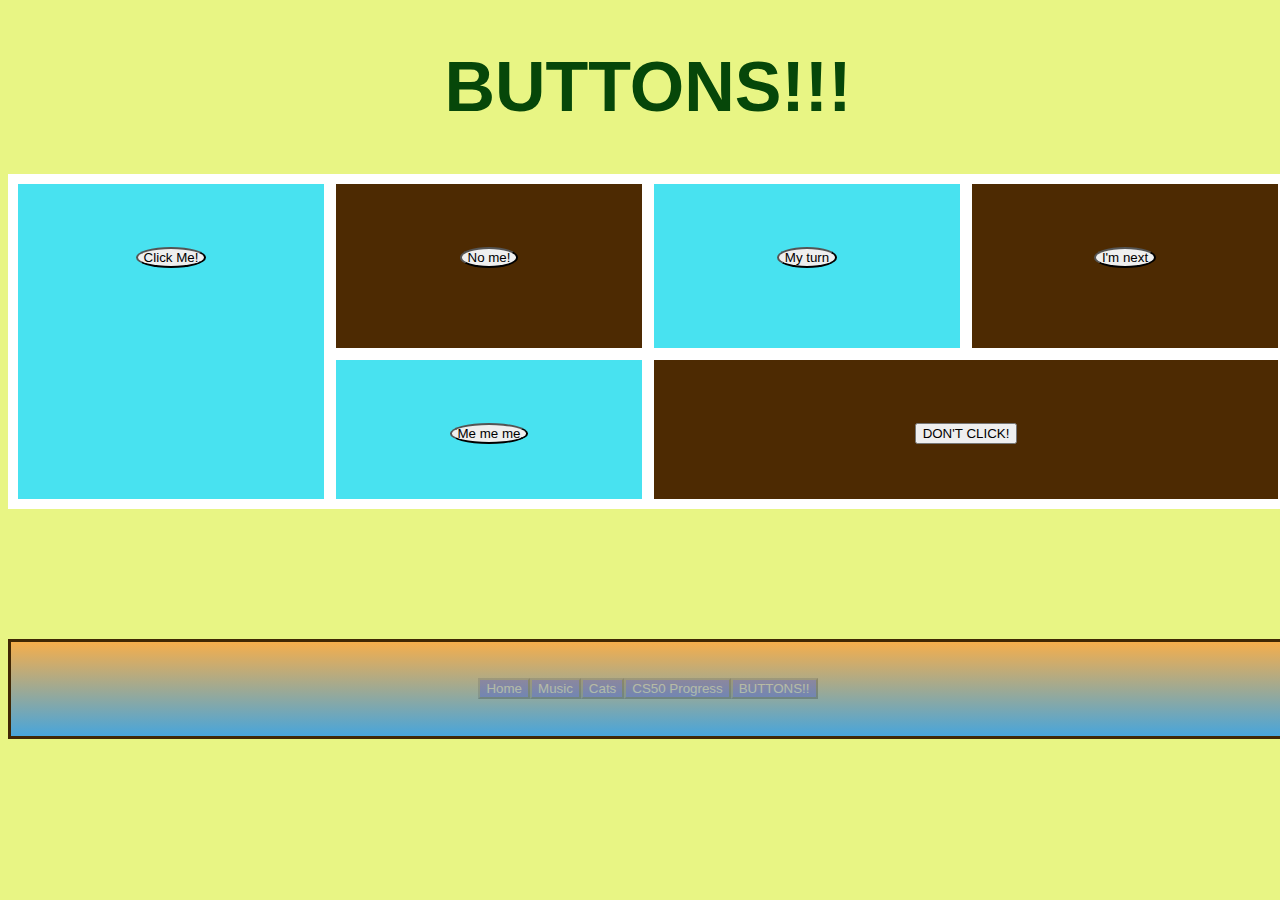
<file: buttons.html>
<!DOCTYPE html>

<html lang="en" id="buttons-html">
  <head>
    <link
      rel="stylesheet"
      href="https://cdn.jsdelivr.net/npm/bootstrap@4.5.3/dist/css/bootstrap.min.css"
      integrity="sha384-TX8t27EcRE3e/ihU7zmQxVncDAy5uIKz4rEkgIXeMed4M0jlfIDPvg6uqKI2xXr2"
      crossorigin="anonymous"
    />
    <script
      src="https://code.jquery.com/jquery-3.5.1.slim.min.js"
      integrity="sha384-DfXdz2htPH0lsSSs5nCTpuj/zy4C+OGpamoFVy38MVBnE+IbbVYUew+OrCXaRkfj"
      crossorigin="anonymous"
    ></script>
    <script
      src="https://cdn.jsdelivr.net/npm/bootstrap@4.5.3/dist/js/bootstrap.bundle.min.js"
      integrity="sha384-ho+j7jyWK8fNQe+A12Hb8AhRq26LrZ/JpcUGGOn+Y7RsweNrtN/tE3MoK7ZeZDyx"
      crossorigin="anonymous"
    ></script>
    <link href="styles.css" rel="stylesheet" />
    <title>My Webpage</title>
    <meta name="viewport" content="width=device-width" />
    <script>
      function functionOne() {
        var change = document.getElementById("button-1");
        var butChange = document.getElementById("button1");
        butChange.style.display = "none";
        change.style.background =
          "url('rubber-duckie-small-resizing.jpg')no-repeat center";
      }

      function functionTwo() {
        var change = document.getElementById("button2");
        var changeP = document.getElementById("button2-p");
        var change2 = document.getElementById("button-2");
        var bgChange = document.getElementById("buttons-body");
        change.innerHTML = "I love buttons";
        changeP.innerHTML = "Don't you?";
        change2.style.color = "#555";
        change2.style.backgroundColor = "#042101";
        bgChange.style.backgroundColor = "blue";
      }

      function functionThree() {
        var change = document.getElementById("button3");
        var but3Change = document.getElementById("button-3");
        var bgChange = document.getElementById("buttons-body");
        var but1Change = document.getElementById("button-1");
        var but2Change = document.getElementById("button-2");
        var but4Change = document.getElementById("button-4");
        var but5Change = document.getElementById("button-5");
        var but6Change = document.getElementById("button-6");
        var butHeader = document.getElementById("buttonsHeader");
        butHeader.style.color = "#999";
        but1Change.style.backgroundColor = "#888";
        but2Change.style.backgroundColor = "#999";
        but4Change.style.backgroundColor = "#444";
        but5Change.style.backgroundColor = "#111";
        but6Change.style.backgroundColor = "#777";
        change.innerHTML = "grayscale";
        but3Change.style.backgroundColor = "#555";
        bgChange.style.backgroundColor = "#222";
        change.style.color = "#333";
      }

      function functionFour() {
        var change = document.getElementById("button4");
        var change2 = document.getElementById("button-4");
        change2.style.backgroundColor = "#400101";
        change.innerHTML = "Nice!";
        change.style.color = "#555";
      }

      function functionFive() {
        var but1Change = document.getElementById("button-1");
        var but2Change = document.getElementById("button-2");
        var but3Change = document.getElementById("button-3");
        var but4Change = document.getElementById("button-4");
        var but5Change = document.getElementById("button-5");
        var but6Change = document.getElementById("button-6");
        var bgChange = document.getElementById("buttons-body");
        var change = document.getElementById("button5");
        change.innerHTML = "rainbow";
        but1Change.style.backgroundColor = "red";
        but2Change.style.backgroundColor = "#CC5500";
        but3Change.style.backgroundColor = "yellow";
        but4Change.style.backgroundColor = "green";
        but5Change.style.backgroundColor = "blue";
        but6Change.style.backgroundColor = "purple";
        bgChange.style.backgroundColor = "black";
      }

      function functionSix() {
        var change = document.getElementById("grid-cont");
        var bgChange = document.getElementById("buttons-body");
        var pMessage = document.getElementById("p-message-button6");
        var butHeader = document.getElementById("buttonsHeader");
        var contChange = document.getElementById("buttons-link-btn");
        butHeader.style.display = "none";
        contChange.style.backgroundImage = "none";
        contChange.style.border = "none";
        contChange.style.marginLeft = "150px";
        pMessage.style.visibility = "visible";
        pMessage.innerHTML = "I TOLD YOU NOT TO CLICK!!!";
        bgChange.style.background = "url('hazard-thumbnail.png') red repeat-y";
        change.style.display = "none";
      }
    </script>
  </head>
  <body id="buttons-body">
    <h1 class="buttons-header" id="buttonsHeader">BUTTONS!!!</h1>
    <div class="grid-container" id="grid-cont">
      <div class="grid-item" id="button-1">
        <button onclick="functionOne()" id="button1" type="button">
          Click Me!
        </button>
      </div>
      <div class="grid-item" id="button-2">
        <button onclick="functionTwo()" id="button2" type="button">
          No me!
        </button>
        <p id="button2-p"></p>
      </div>
      <div class="grid-item" id="button-3">
        <button onclick="functionThree()" id="button3" type="button">
          My turn
        </button>
      </div>
      <div class="grid-item" id="button-4">
        <button onclick="functionFour()" id="button4" type="button">
          I'm next
        </button>
      </div>
      <div class="grid-item" id="button-5">
        <button onclick="functionFive()" id="button5" type="button">
          Me me me
        </button>
      </div>
      <div class="grid-item" id="button-6">
        <button onclick="functionSix()" id="button6" type="button">
          DON'T CLICK!
        </button>
      </div>
    </div>
    <p id="p-message-button6"></p>
    <nav class="container" id="buttons-link-btn">
      <footer class="btn-group-links">
        <button onclick="document.location='index.html'" class="link-btn">
          Home
        </button>
        <button onclick="document.location='music.html'" class="link-btn">
          Music
        </button>
        <button onclick="document.location='cats.html'" class="link-btn">
          Cats
        </button>
        <button onclick="document.location='cs50.html'" class="link-btn">
          CS50 Progress
        </button>
        <button
          id="buttons-btn"
          onclick="document.location='buttons.html'"
          class="link-btn"
        >
          BUTTONS!!
        </button>
      </footer>
    </nav>
  </body>
</html>
</file>
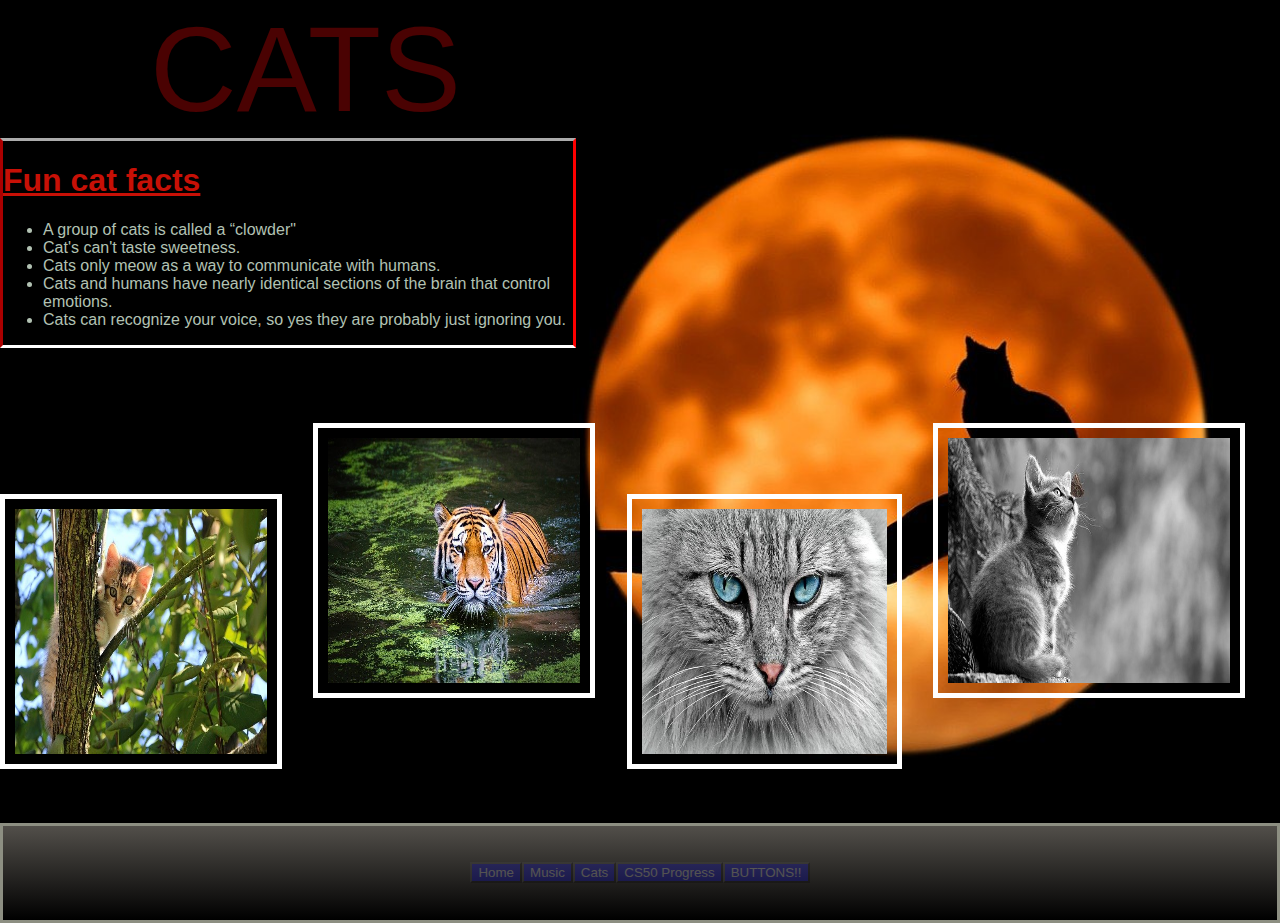
<file: cats.html>
<!DOCTYPE html>

<html lang="en" id="cats-html">
    <head>
        <link rel="stylesheet" href="https://cdn.jsdelivr.net/npm/bootstrap@4.5.3/dist/css/bootstrap.min.css" integrity="sha384-TX8t27EcRE3e/ihU7zmQxVncDAy5uIKz4rEkgIXeMed4M0jlfIDPvg6uqKI2xXr2" crossorigin="anonymous">
        <script src="https://code.jquery.com/jquery-3.5.1.slim.min.js" integrity="sha384-DfXdz2htPH0lsSSs5nCTpuj/zy4C+OGpamoFVy38MVBnE+IbbVYUew+OrCXaRkfj" crossorigin="anonymous"></script>
        <script src="https://cdn.jsdelivr.net/npm/bootstrap@4.5.3/dist/js/bootstrap.bundle.min.js" integrity="sha384-ho+j7jyWK8fNQe+A12Hb8AhRq26LrZ/JpcUGGOn+Y7RsweNrtN/tE3MoK7ZeZDyx" crossorigin="anonymous"></script>
        <link href="styles.css" rel="stylesheet">
        <title>My Webpage</title>
        <meta name="viewport" content="width=device-width">
    </head>
    <body id="cats-body">
        <header id="header-cats">CATS</header>
        <div id="fun-facts">
            <h1 id="h1-cats">Fun cat facts</h1>
            <ul id="cat-facts">
                <li>A group of cats is called a “clowder"</li>
                <li>Cat's can't taste sweetness.</li>
                <li>Cats only meow as a way to communicate with humans.</li>
                <li>Cats and humans have nearly identical sections of the brain that control emotions.</li>
                <li>Cats can recognize your voice, so yes they are probably just ignoring you.</li>
            </ul>
        </div>
        <div class="images-flex-cont">
            <div id="photo1" class="photo-flex">
                <img src="cat-in-tree.jpg" alt="Cat in tree"/>
            </div>
            <div id="photo2" class="photo-flex">
                <img src="tiger-cat.jpg" alt="Tiger cat"/>
            </div>
            <div id="photo3" class="photo-flex">
                <img src="blue-eyed-cat.jpg" alt="Blue eyed cat"/>
            </div>
            <div id="photo4" class="photo-flex">
                <img src="cat-butterfly.jpg" alt="Cat with butterfly"/>
            </div>
        </div>
        <nav class="container" id="cats-link-button">
            <footer id="cats-link-btn" class="btn-group-links">
                <button onclick="document.location='index.html'" class="link-btn">Home</button>
                <button onclick="document.location='music.html'" class="link-btn">Music</button>
                <button onclick="document.location='cats.html'" class="link-btn">Cats</button>
                <button onclick="document.location='cs50.html'" class="link-btn">CS50 Progress</button>
                <button id="buttons-btn" onclick="document.location='buttons.html'" class="link-btn">BUTTONS!!</button>
            </footer>
        </nav>
    </body>
</html>
</file>
<file: styles.css>
/*css for button links for all pages*/

*, *::before, *::after {
  box-sizing: border-box;
  font-family: sans-serif;
}

.btn-group-links .link-btn {
  float: left;
  background-color: blue;
  opacity: 0.2;
  color: white;
}

.container {
  display: flex;
  justify-content: center;
  align-items: center;
  height: 100px;
  margin-top: 50px;
}

.btn-group-links .link-btn:hover {
  opacity: 1;
}

/*css for index page*/
#index-body, #index-html {
  height: 100%;
  margin: 0;
}

#index-html, #index-body {
  background: #000000 url("moon-galaxy.jpg") no-repeat center center scroll;
  -webkit-background-size: cover;
  -moz-background-size: cover;
  -o-background-size: cover;
  background-size: cover;
  opacity: 0.87;
}

#btn-group {
    font-family: italic;
    text-align: center;
}

#name {
  text-align: center;
  color: black;
  margin-top: 35px;
  text-shadow: 2px 2px 7px white;
}

#name:hover {
  color: blue;
}

#interests {
  color: white;
  background-color: #2f3030;
  text-align: center;
}

#about-me {
  color: #e6edec;
  width: 30%;
  font-family: italic;
  border-style: inset;
  border-color: white black white black;
  background-color: #1f2121;
  margin-top: 175px;
  margin-left: 6px;
  padding: 10px;
}

#span-index {
  color: #10dceb;
}

#index-link-btn, #cats-link-button {
  background-image: linear-gradient(0deg, black, #524f4a);
  border: 3px solid #8d8f82;
}

/* css for music page*/
#music-body, #music-html {
  height: 100%;
  margin: 0;
}

#header {
  text-align: center;
  font-size: 80px;
  font-family: lucida handwriting;
  color: #04035e;
}

.row {
  display: flex;
  justify-content: center;
}

.column {
  border: 3px solid blue;
  margin: 15px;
}

#images1, #images2 {
  height: 300px;
  width: 400px;
}

#music-link-btn {
  background-image: linear-gradient(0deg, #911004, #943f06);
  border: 3px solid #eb9809;
}

#music-body {
  background-color: #943f03;
}

#link-intro {
  color: black;
  text-align: center;
  height: 50px;
  font-size: 35px;
}

#ptx-list-item, #artists-list-item {
  list-style-type: none;
}

#lists {
  display: flex;
  justify-content: center;
}

.list {
  font-size: 20px;
  color: #97f007;
}

/* css for cats page*/
#cats-html, #cats-body {
  height: 100%;
  width: 100%;
  margin: 0;
  background: #000000 url("cat-shadow-moon.jpg") no-repeat center center scroll;
  -webkit-background-size: cover;
  -moz-background-size: cover;
  -o-background-size: cover;
  background-size: cover;
}

#header-cats {
  font-size: 120px;
  margin-left: 150px;
  color: #4a0202;
}

.photo-flex img {
  width: 90%;
  height: 275px;
  padding: 10px;
  border: 5px solid white;
}

#photo1, #photo3 {
  align-self: flex-end;
}

.images-flex-cont {
  display: flex;
  margin-top: 75px;
  justify-content: center;
  height: 350px;
}

#fun-facts {
  border-style: inset;
  border-color: white red white red;
  width: 45%;
  color: #b2c2b3;
  background-color: black;
}

#h1-cats {
  text-decoration: underline;
  color: #c71006;
}



/* css for cs50 page*/
#cs50-header {
  text-align: center;
  font-size: 70px;
}

.edX-logo {
  width: 70px;
  height: 40px;
}

.flex-container1-cs50 {
  display: flex;
  height: 200px;
  background-color: blue;
  align-items: center;
  justify-content: space-around;
  margin-top: 50px;
}

.span-cs50 {
  color: #abab0c;
}

#span-harvard {
  color: black;
}

#cs50-pic1, #cs50-pic2, #cs50-pic3, #cs50-pic4 {
  width: 200px;
  height: 150px;
}

#cs50-pic1:hover, #cs50-pic3:hover {
  -ms-transform: scale(2.5); /* IE 9 */
  -webkit-transform: scale(2.5); /* Safari 3-8 */
  transform: scale(2.5);
  margin-left: 100px;
  transition: transform .5s;
}

#cs50-pic2:hover, #cs50-pic4:hover {
  -ms-transform: scale(2.5); /* IE 9 */
  -webkit-transform: scale(2.5); /* Safari 3-8 */
  transform: scale(2.5);
  margin-right: 100px;
  transition: transform .5s;
}

#cs50-flex-p1, #cs50-flex-p2 {
  font-size: 15px;
  text-align: center;
  color: white;
  border-radius: 12px;
  width: 400px;
}

.flex-container2-cs50 {
  display: flex;
  height: 200px;
  background-color: blue;
  margin-top: 100px;
  justify-content: space-around;
  align-items: center;
}

#cs50-link-btn {
  background-image: linear-gradient(0deg, #010a3b, white);
  border: 3px solid #01041a;
}

/* buttons css */
#buttons-body {
  background-color: #e8f584;
  width: 100%;
}

.buttons-header {
  font-size: 70px;
  text-align: center;
  color: #064709;
}

.grid-container {
  margin-top: 30px;
  display: grid;
  grid-template-columns: repeat(4, 1fr);
  background-color: white;
  padding: 10px;
  grid-gap: 12px;
}

.grid-item {
  background-color: #4d2a02;
  padding: 55px;
  font-size: 25px;
  text-align: center;
}

#button-1, #button-3, #button-5 {
  background-color: #48e2f0;
}

#button-6 {
  grid-column: span 2;
}

#button-1 {
  grid-row: span 2;
}

#p-message-button6 {
  visibility: hidden;
  font-size: 130px;
  color: black;
  text-align: center;
  margin-left: 170px;
}

#button1, #button2, #button3, #button4, #button5 {
  border-radius: 50%;
}

#button6:hover {
  box-shadow: 0 12px 16px 0 rgba(255,0,0,0.8);
  background-color: yellow;
}

#buttons-link-btn {
  background-image: linear-gradient(0deg, #48a5db, #f5ae4c);
  border: 3px solid #402704;
}


@media screen and (max-width: 600px) {
  .grid-container {
    grid-template-columns: repeat(2, 1fr);
    margin: auto 0 auto 0;
  }

  .grid-item {
    padding: 32px;
  }

  #p-message-button6 {
    visibility: hidden;
    font-size: 100px;
    color: black;
    text-align: center;
    margin-left: 200px;
  }

  .btn-group-links {
    margin-left: 45px;
  }

  #buttons-btn {
    margin-left: 90px;
  }

  #cs50-pic1, #cs50-pic2, #cs50-pic3, #cs50-pic4 {
    width: 100px;
    height: 50px;
  }

  #cs50-flex-p1, #cs50-flex-p2 {
    width: 100px;
    font-size: 9px;
  }

  #cs50-pic2:hover, #cs50-pic4:hover {
    -ms-transform: scale(2.5); /* IE 9 */
    -webkit-transform: scale(2.5); /* Safari 3-8 */
    transform: scale(2.5);
    margin-right: 50px;
    transition: transform .5s;
  }

  #cs50-pic1:hover, #cs50-pic3:hover {
    -ms-transform: scale(2.5); /* IE 9 */
    -webkit-transform: scale(2.5); /* Safari 3-8 */
    transform: scale(2.5);
    margin-left: 70px;
    transition: transform .5s;
  }

  #cats-html, #cats-body {
    height: 100%;
    width: 100%;
    margin: 0;
    background: #000000 url("cat-shadow-moon-crop.jpg") no-repeat center center scroll;
    -webkit-background-size: cover;
    -moz-background-size: cover;
    -o-background-size: cover;
    background-size: cover;
  }

  #fun-facts {
    font-size: 12px;
    margin-left: 10px;
  }

  #header-cats {
    text-align: center;
    margin-left: 0;
    font-size: 90px;
  }

  .photo-flex img {
    width: 175px;
    height: auto;
    padding: 10px;
    border: 3px solid white;
  }

  .images-flex-cont {
    display: grid;
    grid-template-columns: repeat(2, 1fr);
    margin-top: 40px;
    height: 350px;
  }

  #images1, #images2 {
    height: 150px;
    width: 200px;
  }

  #lists {
    margin-top: 50px;
  }

  #about-me {
    width: 100%;
    margin-top: 300px;
    padding: 7px;
  }

  #name {
    color: blue;
  }
}

@media screen and (max-width: 300px) {

  #buttons-btn {
    margin-left: 0px;
  }

  #link-intro {
    margin-bottom: 100px;
  }

  .grid-container {
    display: inline-grid;
  }
}
</file>
